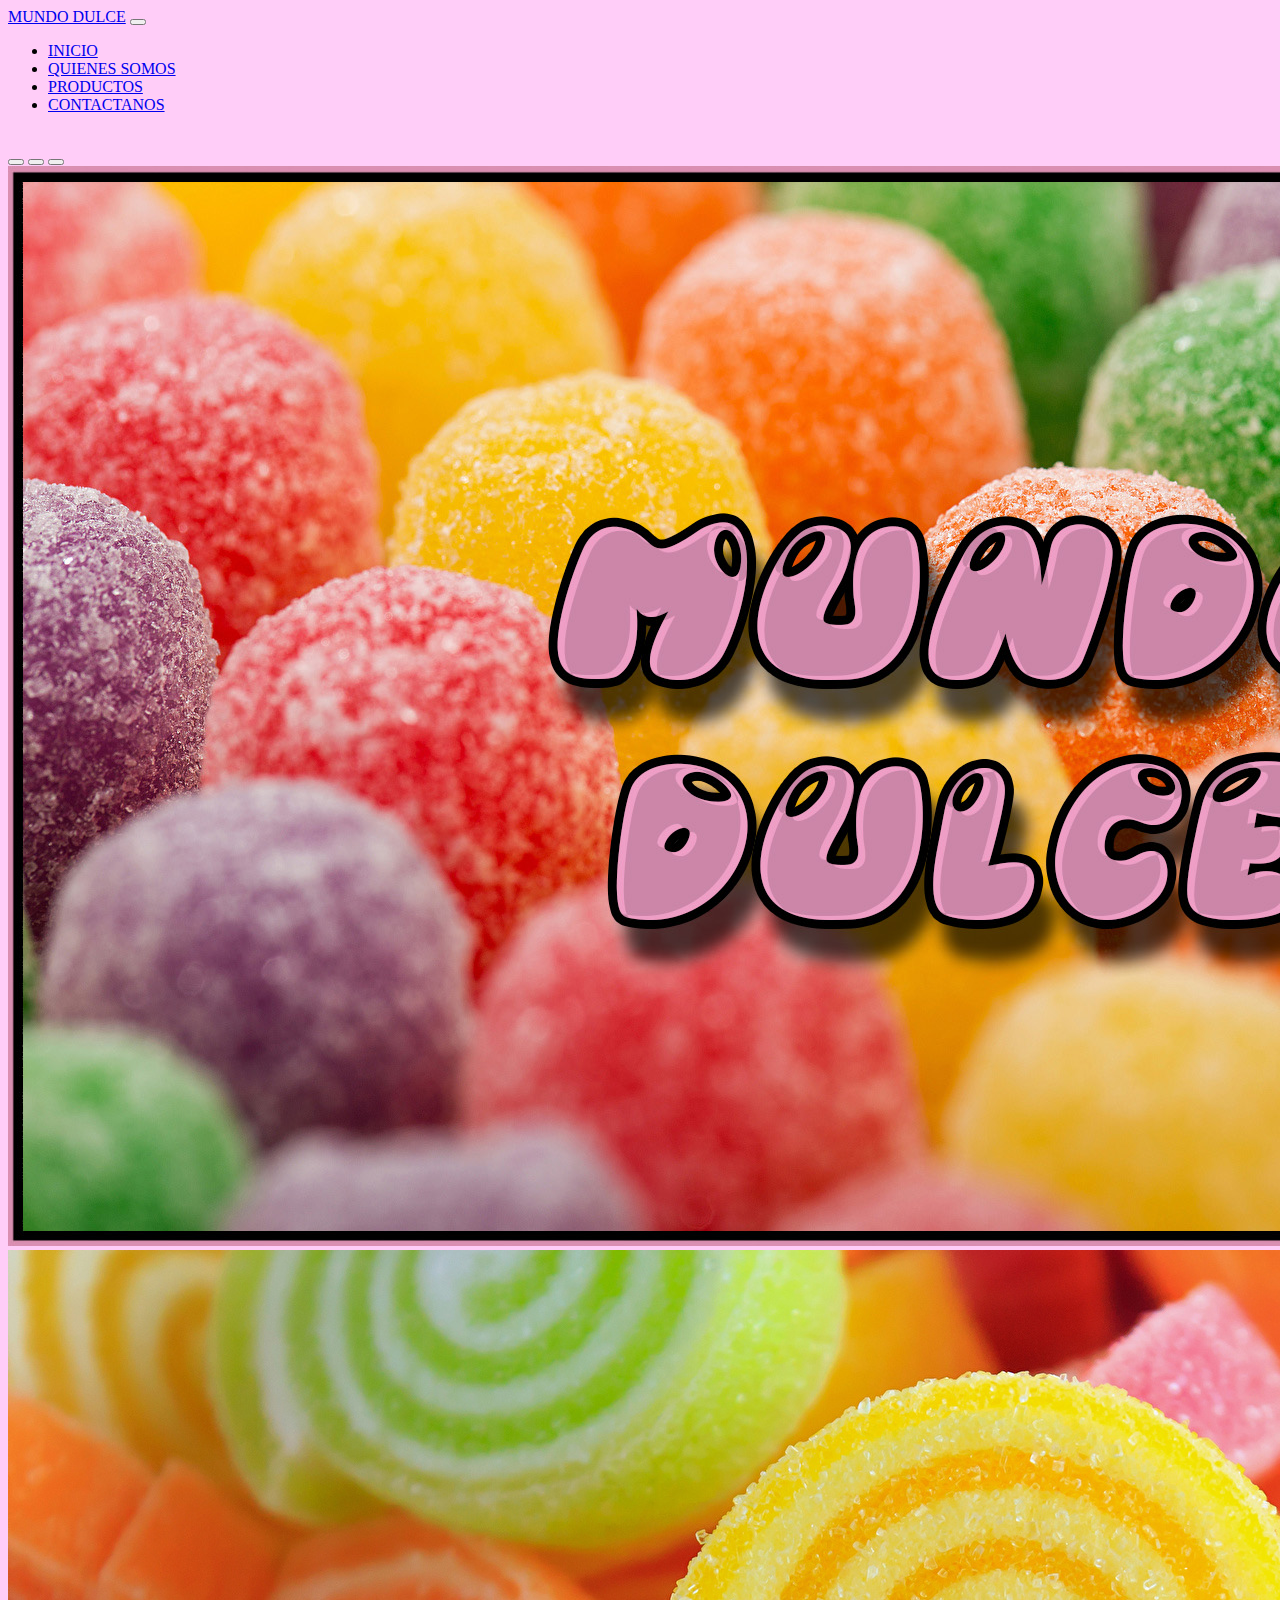
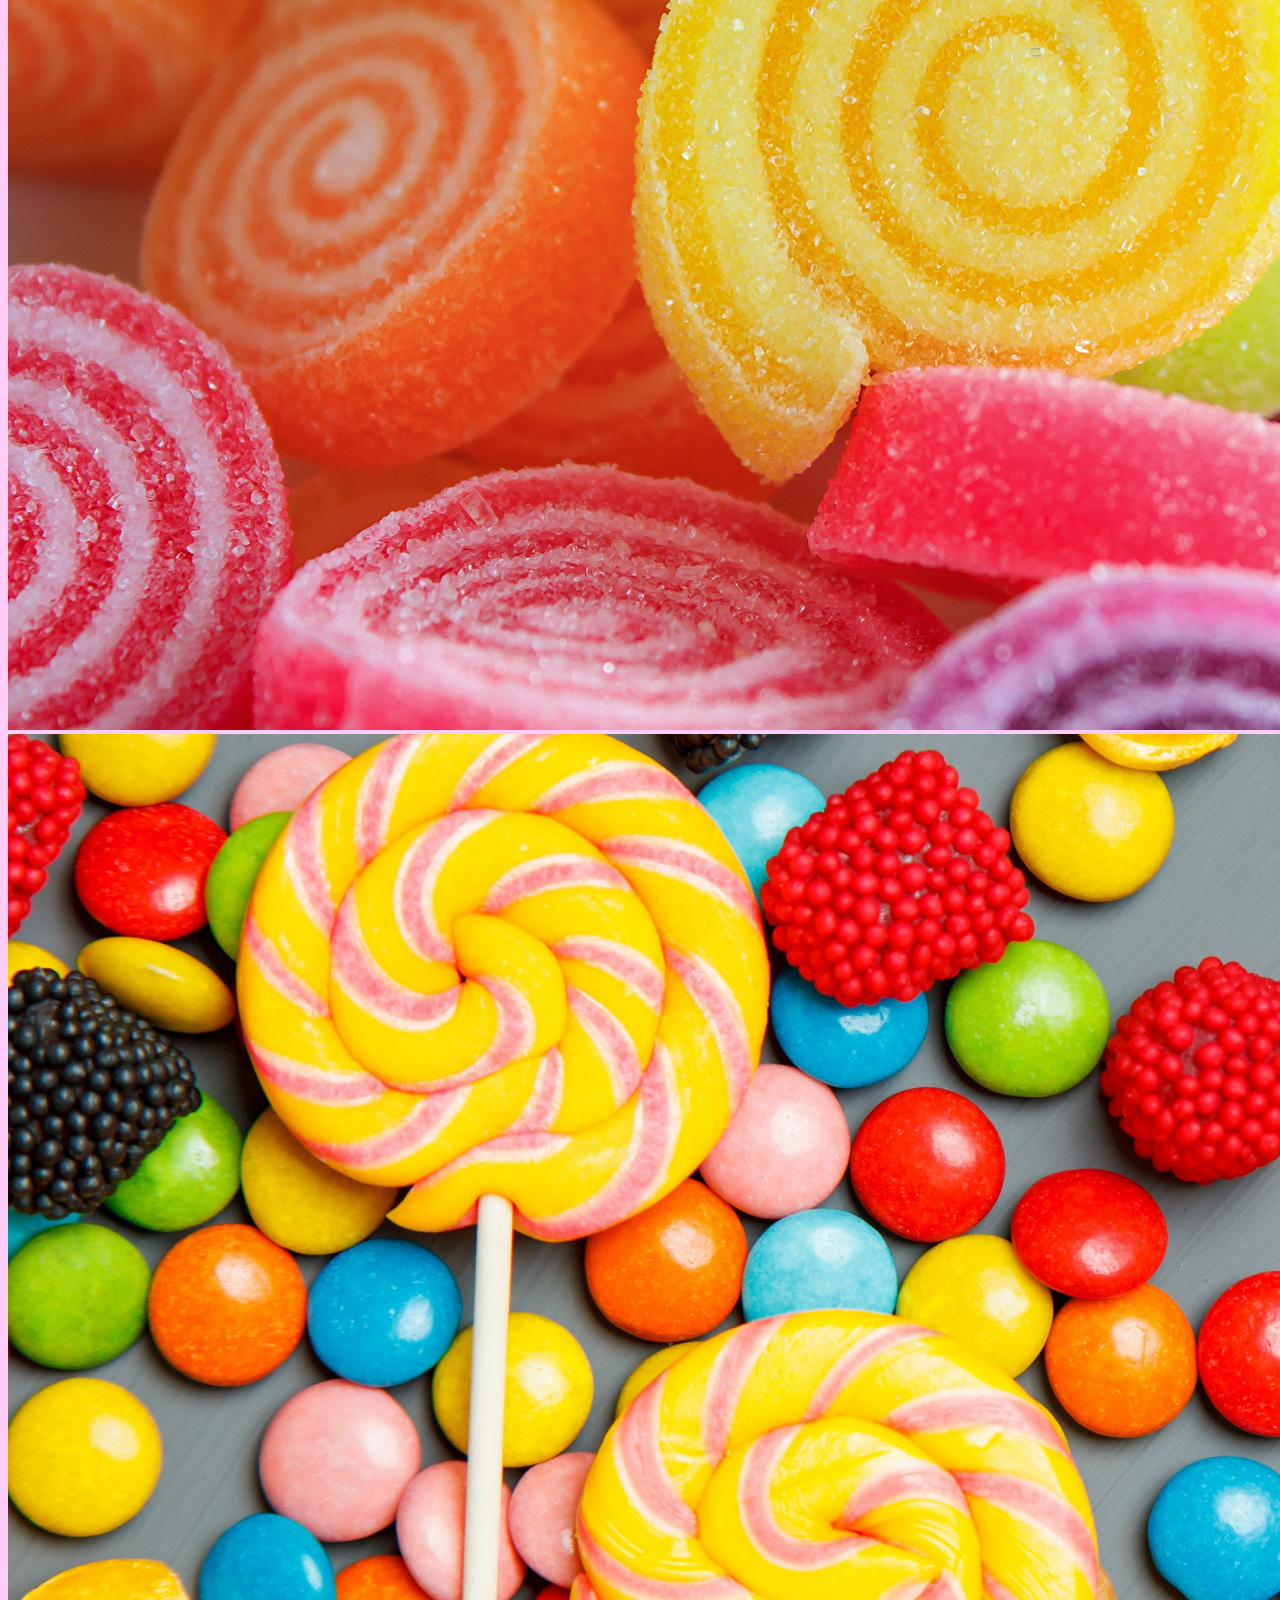
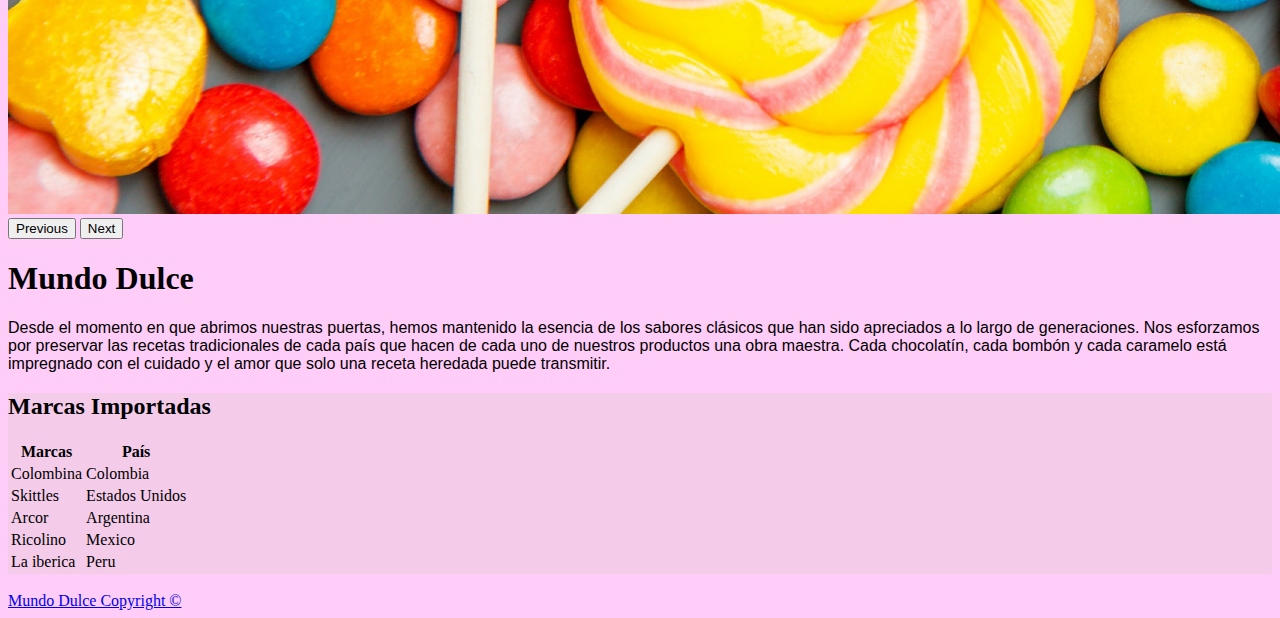
<file: 880-1_George Pereira_Melissa_Villela_Taller_Formativo/html/index.html>
<!DOCTYPE html>
<html lang="en">
<head>
    <meta charset="UTF-8">
    <meta name="viewport" content="width=device-width, initial-scale=1.0">

    <link href="https://cdn.jsdelivr.net/npm/bootstrap@5.1.3/dist/css/bootstrap.min.css" rel="stylesheet" integrity="sha384-1BmE4kWBq78iYhFldvKuhfTAU6auU8tT94WrHftjDbrCEXSU1oBoqyl2QvZ6jIW3" crossorigin="anonymous">

    <script src="https://cdn.jsdelivr.net/npm/bootstrap@5.1.3/dist/js/bootstrap.bundle.min.js" integrity="sha384-ka7Sk0Gln4gmtz2MlQnikT1wXgYsOg+OMhuP+IlRH9sENBO0LRn5q+8nbTov4+1p" crossorigin="anonymous"></script>
    
    <link rel="stylesheet" href="css/estilo.css">

    <title>MUNDO DULCE</title>
</head> 
<body>
<!-- navbar MENU-->

    <nav class="navbar navbar-expand-lg navbar-dark bg-dark">
        <div class="container-fluid">
          <a class="navbar-brand" href="#">MUNDO DULCE</a>
          <button class="navbar-toggler" type="button" data-bs-toggle="collapse" data-bs-target="#navbarNav" aria-controls="navbarNav" aria-expanded="false" aria-label="Toggle navigation">
            <span class="navbar-toggler-icon"></span>
          </button>
          <div class="collapse navbar-collapse" id="navbarNav">
            <ul class="navbar-nav ms-auto">
              <li class="nav-item">
                <a class="nav-link active" aria-current="page" href="index.html">INICIO</a>
              </li>
            
              <li class="nav-item">
                <a class="nav-link active " href="quienes-somos.html">QUIENES SOMOS</a>
                
              </li>
              <li class="nav-item">
                
                <a class="nav-link active" href="productos.html">PRODUCTOS</a>
              </li>
            </li>
            <li class="nav-item">
              
              <a class="nav-link active" href="formulario.html">CONTACTANOS</a>
            </li>
            </ul>
          </div>
        </div>
      </nav>
    <div class="container" my-4>
     <div class="row">

        

<!-- Carrusel-->
<br>
<div id="carouselExampleIndicators" class="carousel slide" data-bs-ride="carousel">
  <div class="carousel-indicators">
    <button type="button" data-bs-target="#carouselExampleIndicators" data-bs-slide-to="0" class="active" aria-current="true" aria-label="Slide 1"></button>
    <button type="button" data-bs-target="#carouselExampleIndicators" data-bs-slide-to="1" aria-label="Slide 2"></button>
    <button type="button" data-bs-target="#carouselExampleIndicators" data-bs-slide-to="2" aria-label="Slide 3"></button>
  </div>
  <div class="carousel-inner mt-5 mb-5">
    <div class="carousel-item active">
      <img src="img/portada11.jpg" class="d-block w-100" alt="...">
    </div>
    <div class="carousel-item">
      <img src="img/portada2.jfif" class="d-block w-100" alt="...">
    </div>
    <div class="carousel-item">
      <img src="img/portada3.jpg" class="d-block w-100" alt="...">
    </div>
  </div>
  <button class="carousel-control-prev" type="button" data-bs-target="#carouselExampleIndicators" data-bs-slide="prev">
    <span class="carousel-control-prev-icon" aria-hidden="true"></span>
    <span class="visually-hidden">Previous</span>
  </button>
  <button class="carousel-control-next" type="button" data-bs-target="#carouselExampleIndicators" data-bs-slide="next">
    <span class="carousel-control-next-icon" aria-hidden="true"></span>
    <span class="visually-hidden">Next</span>
  </button>
</div>


<h1 class="text-center" class="Titulo">Mundo Dulce </h1> 
<div class="row row-cols-1 row-cols-md-3 g-4 py-1"></div>


<p class="Texto">Desde el momento en que abrimos nuestras puertas, hemos mantenido la esencia de los sabores clásicos que han sido apreciados a lo largo de generaciones. Nos esforzamos por preservar las recetas tradicionales de cada país que hacen de cada uno de nuestros productos una obra maestra. Cada chocolatín, cada bombón y cada caramelo está impregnado con el cuidado y el amor que solo una receta heredada puede transmitir.</p>
<div class="row row-cols-1 row-cols-md-3 g-4 py-5"></div>



        
        <!-- Creando una tabla-->
        <div class="text-center" class="col-sm-12 col-md-4 col-lg-4 col-xl-4 mt-5" style="background-color: rgb(244, 204, 234);">
          <h2> Marcas Importadas</h2>  
          <table class="table table-dark table-striped">
                <thead>
                  <tr>
                    
                    <th> Marcas </th>
                    <th> País </th> 
                  </tr>
                </thead>
                <tbody>
                  <tr>
                    <td> Colombina </td>
                    <td> Colombia</td>
                    
                  </tr>
                  <tr>
                    <td> Skittles </td>
                    <td> Estados Unidos </td>
                    
                  </tr>
                  <tr>
                    <td> Arcor </td>
                    <td> Argentina </td>
                    
                  </tr>
                  <tr>
                    <td> Ricolino </td>
                    <td> Mexico </td>
                    
                  </tr>
                  <tr>
                    <td> La iberica </td>
                    <td> Peru</td>
                    
                  </tr>
                  
                </tbody>
            
            </table> 
        </div>

     </div>
    </div>
    <br>
    <footer>
        <div class="container-fluid bg-dark p-1 text-center">
            <div class="row">
                <div class="col"><a href="#" class="text-decoration-none text-success">Mundo Dulce Copyright ©</a> </div>
               

            </div>

        </div>
    </footer>
</body>
</html>
</file>
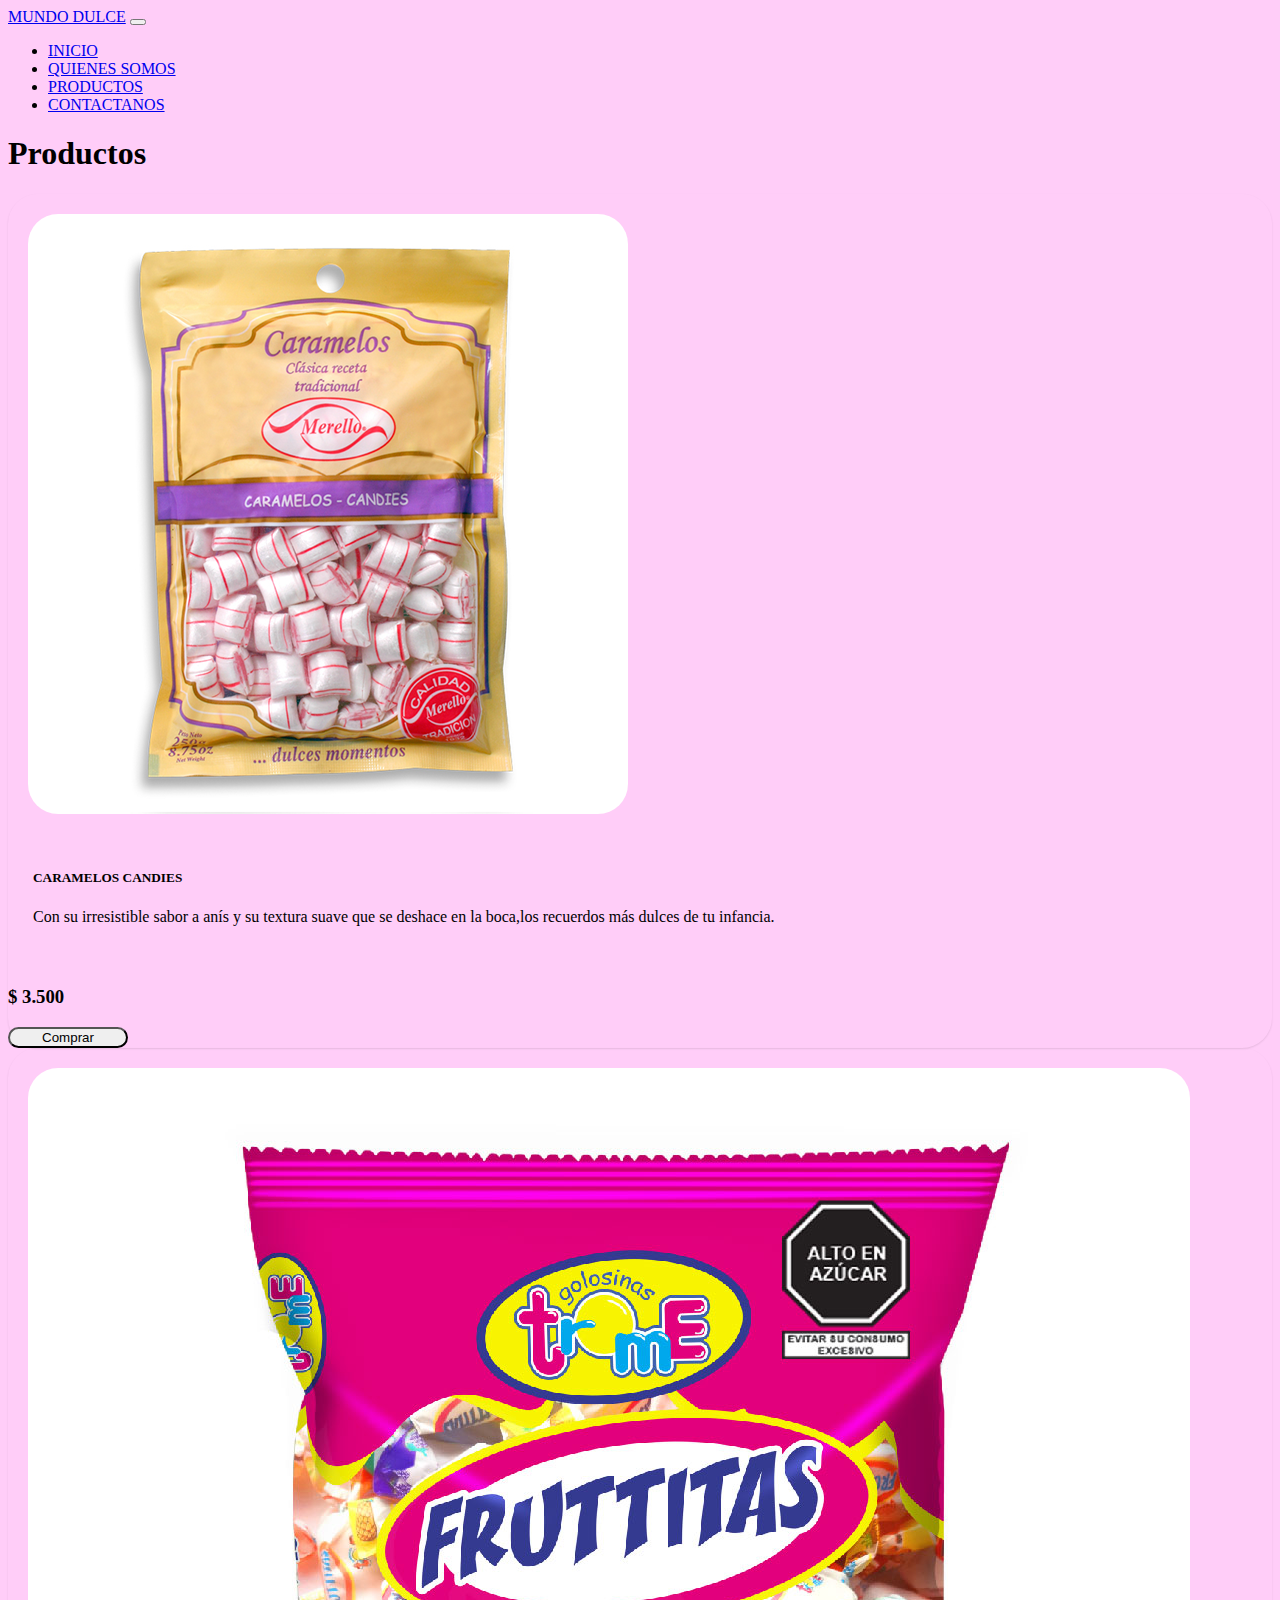
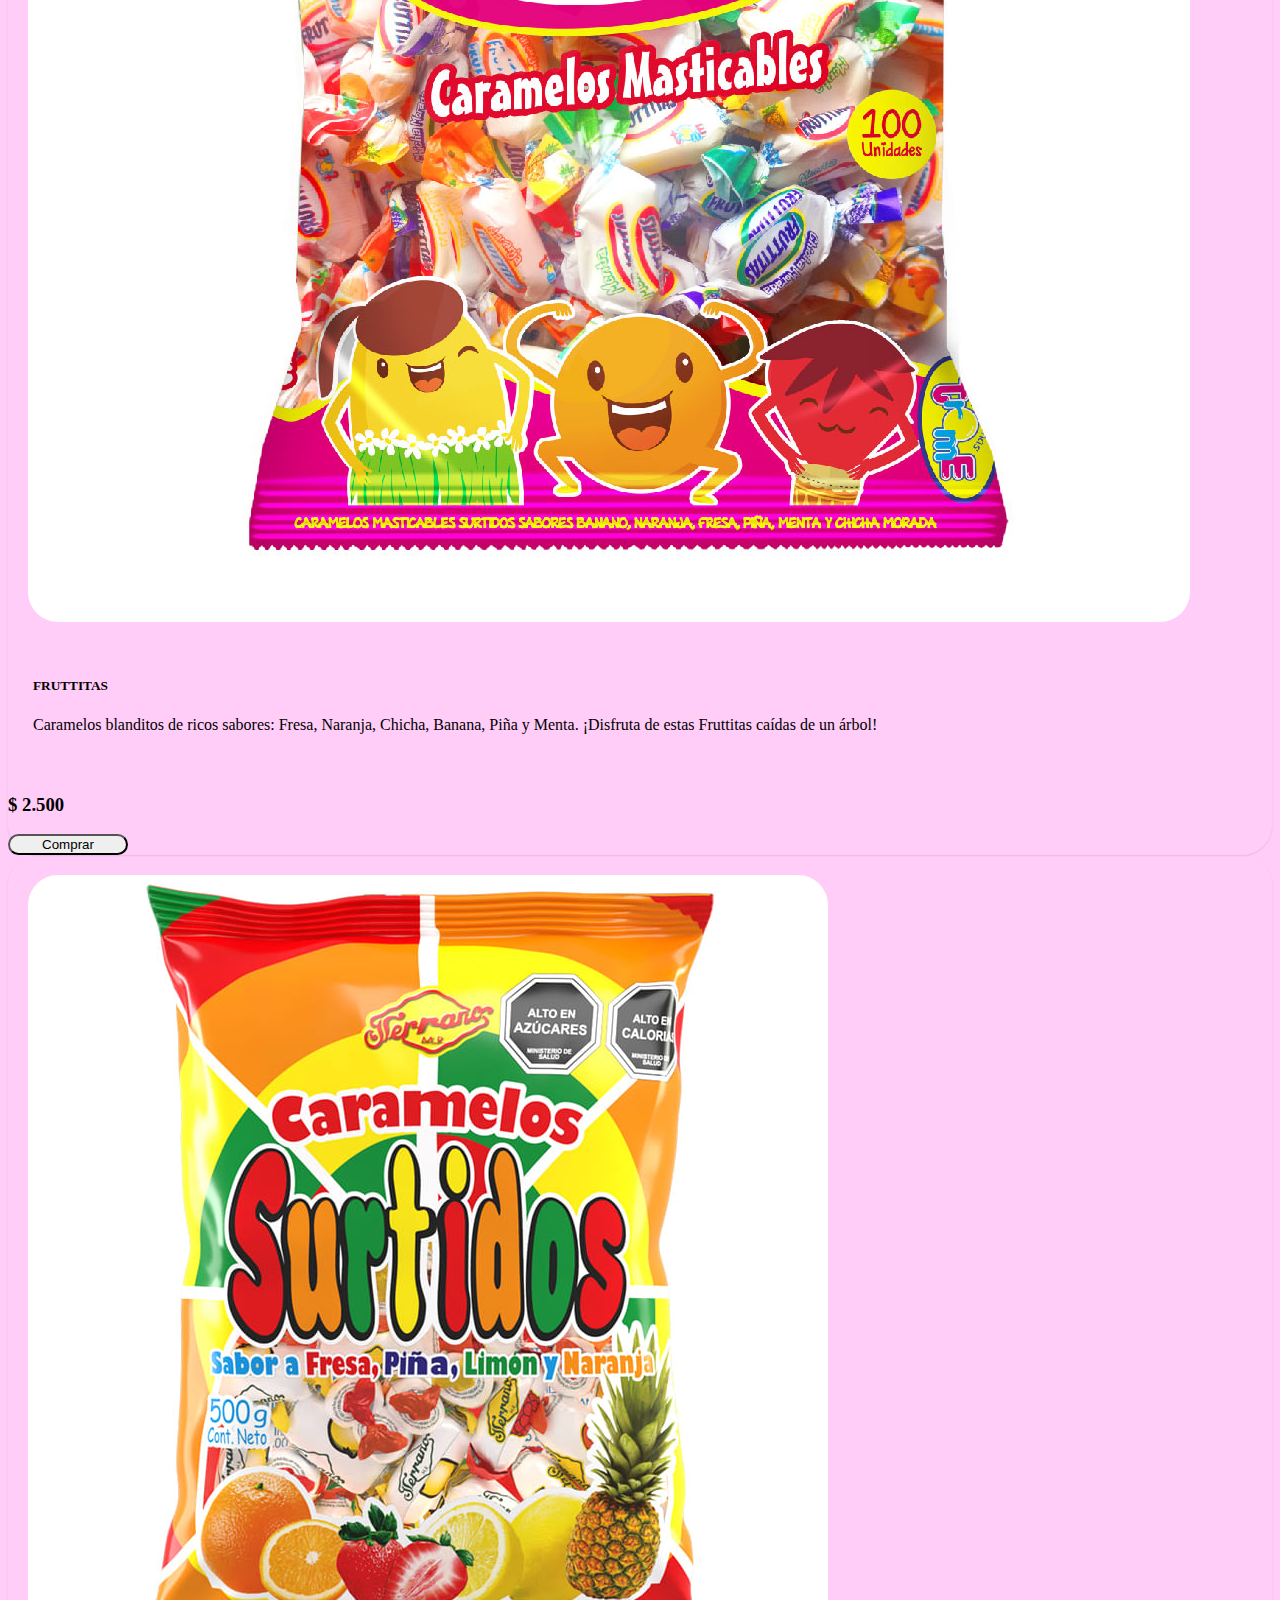
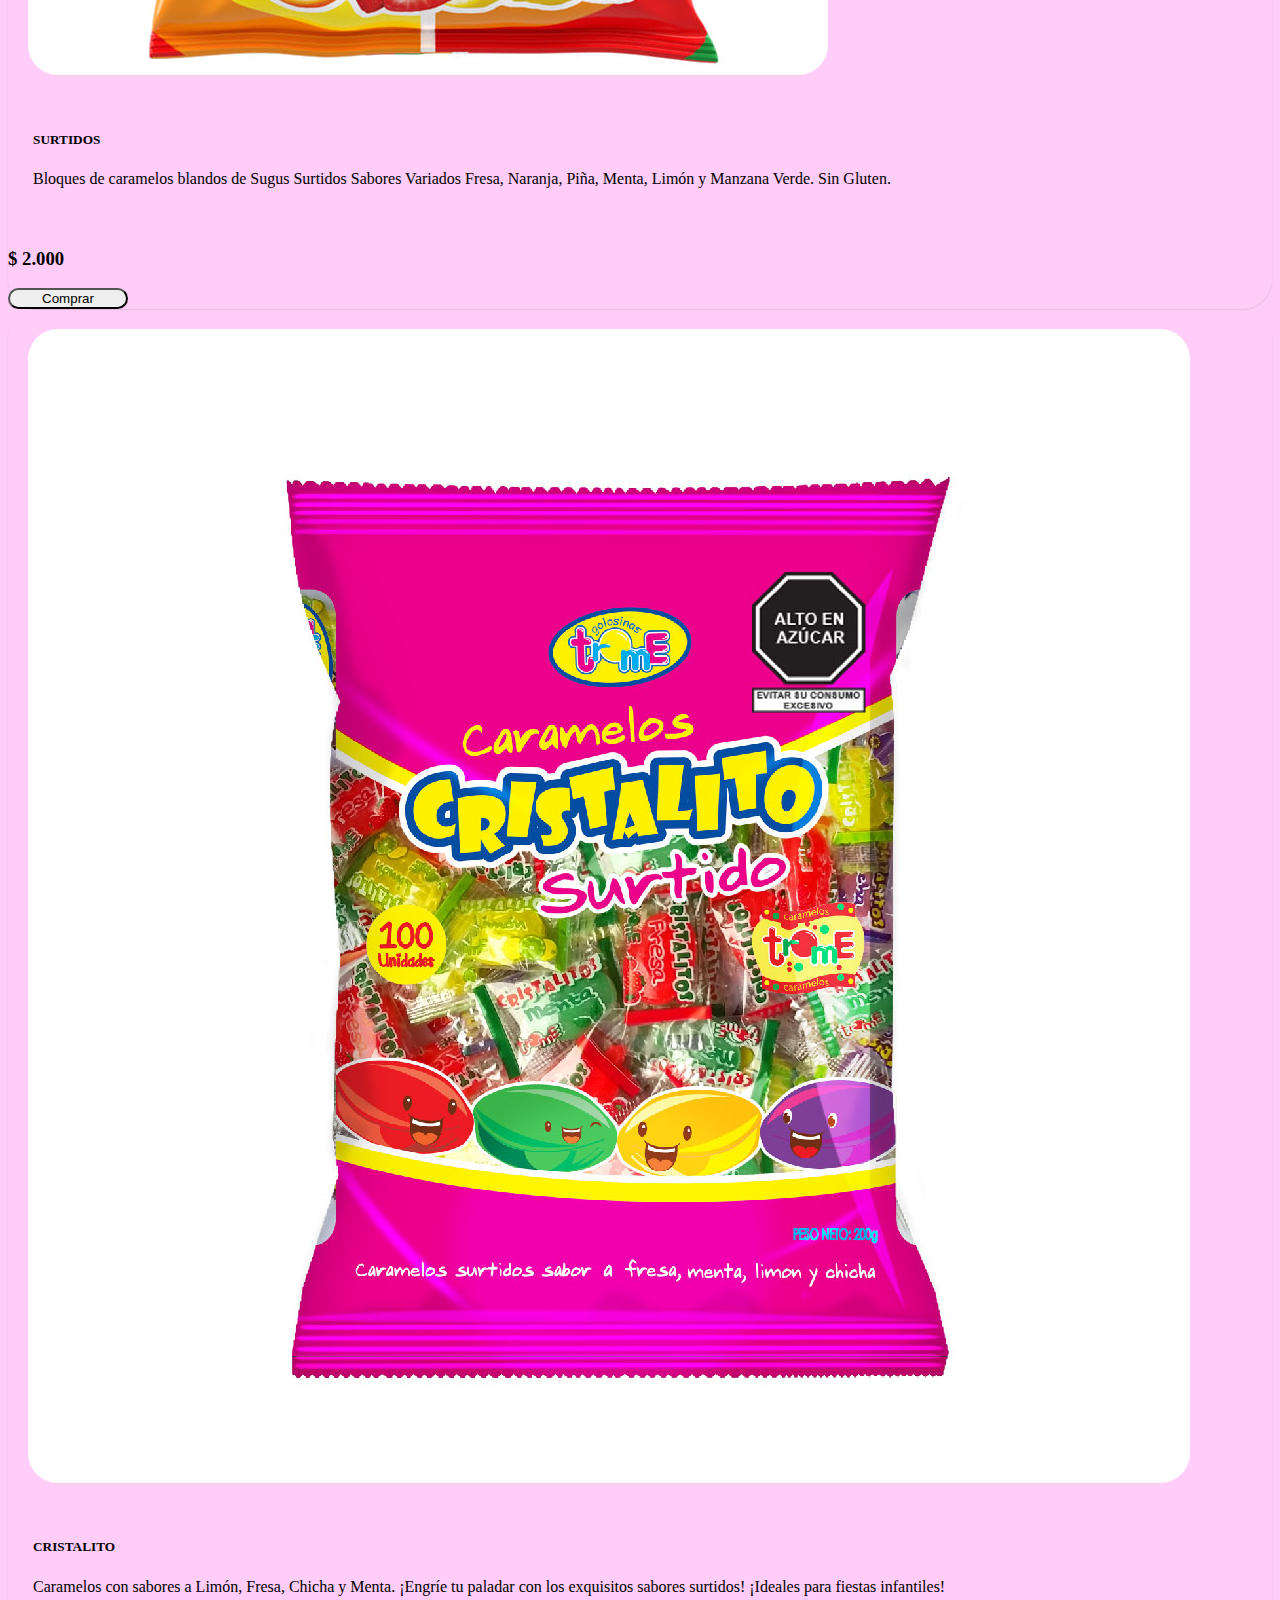
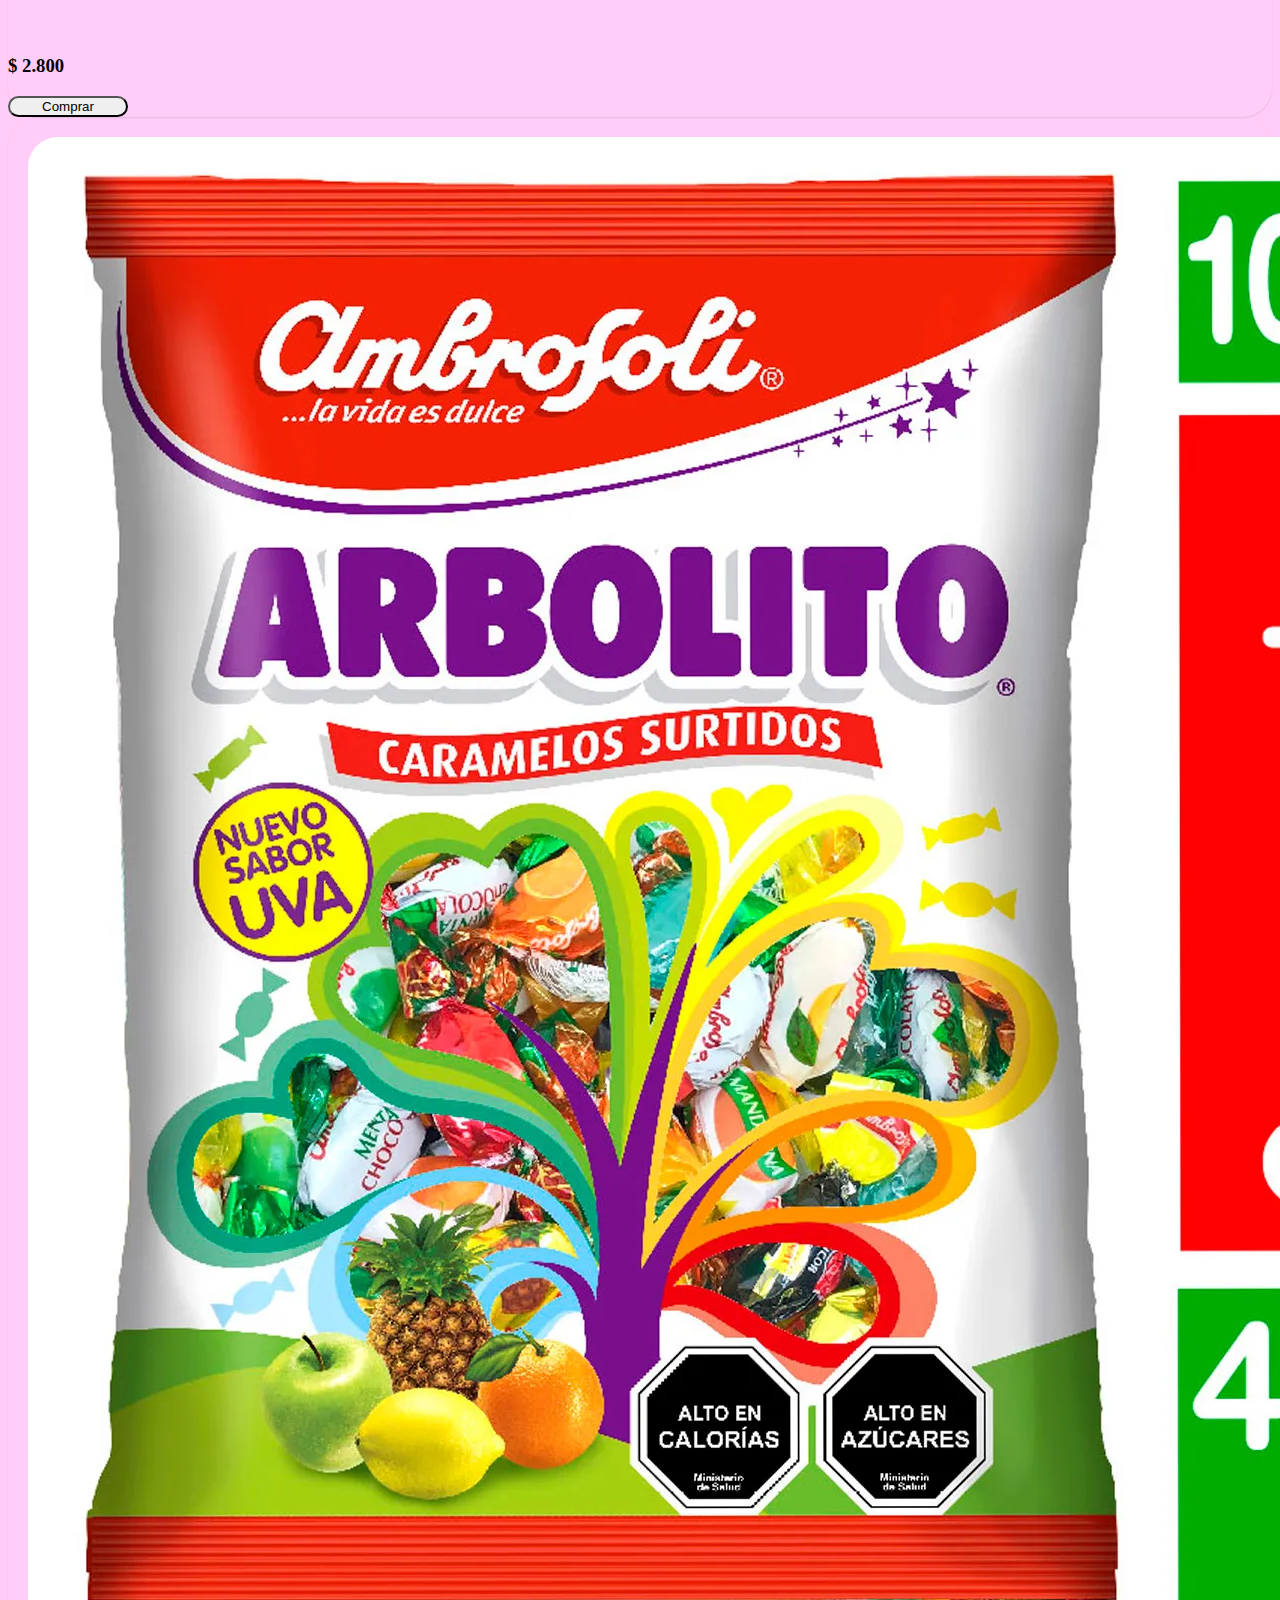
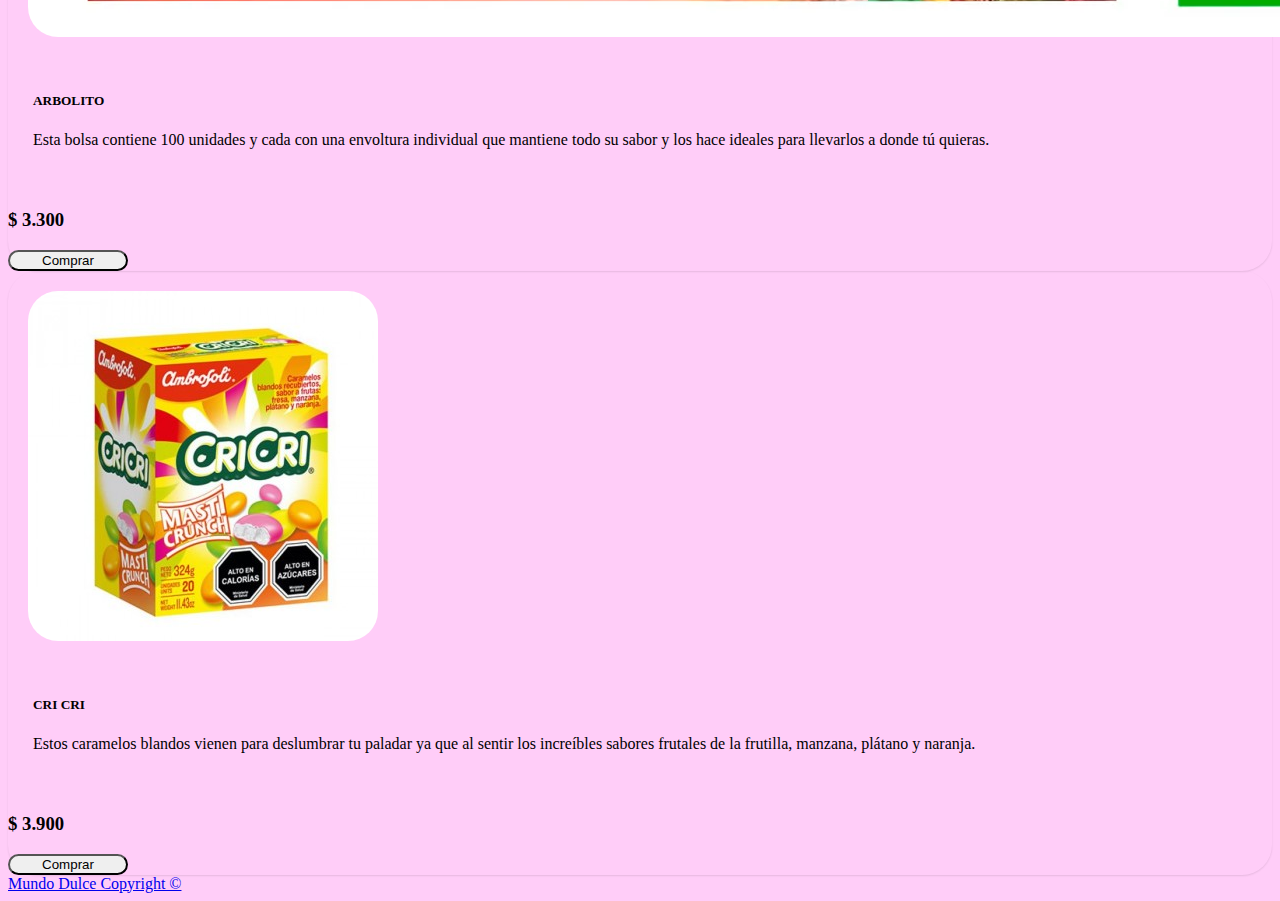
<file: 880-1_George Pereira_Melissa_Villela_Taller_Formativo/html/productos.html>
<!DOCTYPE html>
<html lang="en">
<head>
    <meta charset="UTF-8">
    <meta name="viewport" content="width=device-width, initial-scale=1.0">

    <link href="https://cdn.jsdelivr.net/npm/bootstrap@5.1.3/dist/css/bootstrap.min.css" rel="stylesheet" integrity="sha384-1BmE4kWBq78iYhFldvKuhfTAU6auU8tT94WrHftjDbrCEXSU1oBoqyl2QvZ6jIW3" crossorigin="anonymous">

    <script src="https://cdn.jsdelivr.net/npm/bootstrap@5.1.3/dist/js/bootstrap.bundle.min.js" integrity="sha384-ka7Sk0Gln4gmtz2MlQnikT1wXgYsOg+OMhuP+IlRH9sENBO0LRn5q+8nbTov4+1p" crossorigin="anonymous"></script>
    
    <link rel="stylesheet" href="css/estilo.css">

    <title>MUNDO DULCE</title>
</head> 
<body>
<!-- navbar MENU-->

    <nav class="navbar navbar-expand-lg navbar-dark bg-dark">
        <div class="container-fluid">
          <a class="navbar-brand" href="#">MUNDO DULCE</a>
          <button class="navbar-toggler" type="button" data-bs-toggle="collapse" data-bs-target="#navbarNav" aria-controls="navbarNav" aria-expanded="false" aria-label="Toggle navigation">
            <span class="navbar-toggler-icon"></span>
          </button>
          <div class="collapse navbar-collapse" id="navbarNav">
            <ul class="navbar-nav ms-auto">
              <li class="nav-item">
                <a class="nav-link active" aria-current="page" href="index.html">INICIO</a>
              </li>
            
              <li class="nav-item">
                <a class="nav-link active " href="quienes-somos.html">QUIENES SOMOS</a>
                
              </li>
              <li class="nav-item">
                
                <a class="nav-link active" href="productos.html">PRODUCTOS</a>
              </li>
            </li>
            <li class="nav-item">
              
              <a class="nav-link active" href="formulario.html">CONTACTANOS</a>
            </li>
            </ul>
          </div>
        </div>
      </nav>
      
      <!-- CATEGORIA PRODCUTOS-->
    
      <div class="container py-5">
        <h1 class="text-center">Productos</h1>
        <div class="row row-cols-1 row-cols-md-3 g-4 py-5">

            <div class="col">
                <div class="card">
                    <img src="./img/anis.png" class="card-img-top" alt="...">
                    <div class="card-body">
                        <h5 class="card-title">CARAMELOS CANDIES</h5>
                        <p class="card-text">Con su irresistible sabor a anís y su textura suave que se deshace en la boca,los recuerdos más dulces de tu infancia. </p>
                    </div>
                    <div class="mb-5 d-flex justify-content-around">
                        <h3>$ 3.500</h3>
                        <button class="btn btn-primary">Comprar</button>
                    </div>
                </div>
            </div>

            <div class="col">
                <div class="card">
                    <img src="./img/frutitas.jpg" class="card-img-top" alt="...">
                    <div class="card-body">
                        <h5 class="card-title">FRUTTITAS</h5>
                        <p class="card-text">Caramelos blanditos de ricos sabores: Fresa, Naranja, Chicha, Banana, Piña y Menta.
                          ¡Disfruta de estas Fruttitas caídas de un árbol!</p>
                    </div>
                    <div class="mb-5 d-flex justify-content-around">
                        <h3>$ 2.500</h3>
                        <button class="btn btn-primary">Comprar</button>
                    </div>
                </div>
            </div>

            <div class="col">
                <div class="card">
                    <img src="./img/surtidos.jpg" class="card-img-top" alt="...">
                    <div class="card-body">
                        <h5 class="card-title">SURTIDOS</h5>
                        <p class="card-text">Bloques de caramelos blandos de Sugus Surtidos Sabores Variados Fresa, Naranja, Piña, Menta, Limón y Manzana Verde.
                          Sin Gluten.</p>
                    </div>
                    <div class="mb-5 d-flex justify-content-around">
                        <h3>$ 2.000</h3>
                        <button class="btn btn-primary">Comprar</button>
                    </div>
                </div>
            </div>

            <div class="col">
                <div class="card">
                    <img src="./img/cristalito.jpg" class="card-img-top" alt="...">
                    <div class="card-body">
                        <h5 class="card-title">CRISTALITO</h5>
                        <p class="card-text">Caramelos con sabores a Limón, Fresa, Chicha y Menta.
                          ¡Engríe tu paladar con los exquisitos sabores surtidos! ¡Ideales para fiestas infantiles!</p>
                    </div>
                    <div class="mb-5 d-flex justify-content-around">
                        <h3>$ 2.800</h3>
                        <button class="btn btn-primary">Comprar</button>
                    </div>
                </div>
            </div>

            <div class="col">
                <div class="card">
                    <img src="./img/arbolito.webp" class="card-img-top" alt="...">
                    <div class="card-body">
                        <h5 class="card-title">ARBOLITO</h5>
                        <p class="card-text">Esta bolsa contiene 100 unidades y cada con una envoltura individual que mantiene todo su sabor y los hace ideales para llevarlos a donde tú quieras.
                          </p>
                    </div>
                    <div class="mb-5 d-flex justify-content-around">
                        <h3>$ 3.300</h3>
                        <button class="btn btn-primary">Comprar</button>
                    </div>
                </div>
            </div>

            <div class="col">
                <div class="card">
                    <img src="./img/cricri.jpg" class="card-img-top" alt="...">
                    <div class="card-body">
                        <h5 class="card-title">CRI CRI</h5>
                        <p class="card-text"> Estos caramelos blandos vienen para deslumbrar tu paladar ya que al sentir los increíbles sabores frutales de la frutilla, manzana, plátano y naranja.</p>
                    </div>
                    <div class="mb-5 d-flex justify-content-around">
                        <h3>$ 3.900</h3>
                        <button class="btn btn-primary">Comprar</button>
                    </div>
                </div>
            </div>


        </div>
    </div>
    <script src="https://cdn.jsdelivr.net/npm/bootstrap@5.0.2/dist/js/bootstrap.bundle.min.js"
        integrity="sha384-MrcW6ZMFYlzcLA8Nl+NtUVF0sA7MsXsP1UyJoMp4YLEuNSfAP+JcXn/tWtIaxVXM"
        crossorigin="anonymous"></script>

        <footer>
          <div class="container-fluid bg-dark p-1 text-center">
              <div class="row">
                  <div class="col"><a href="#" class="text-decoration-none text-success"> Mundo Dulce Copyright ©</a> </div>
                 
  
              </div>
  
          </div>
      </footer>
</file>
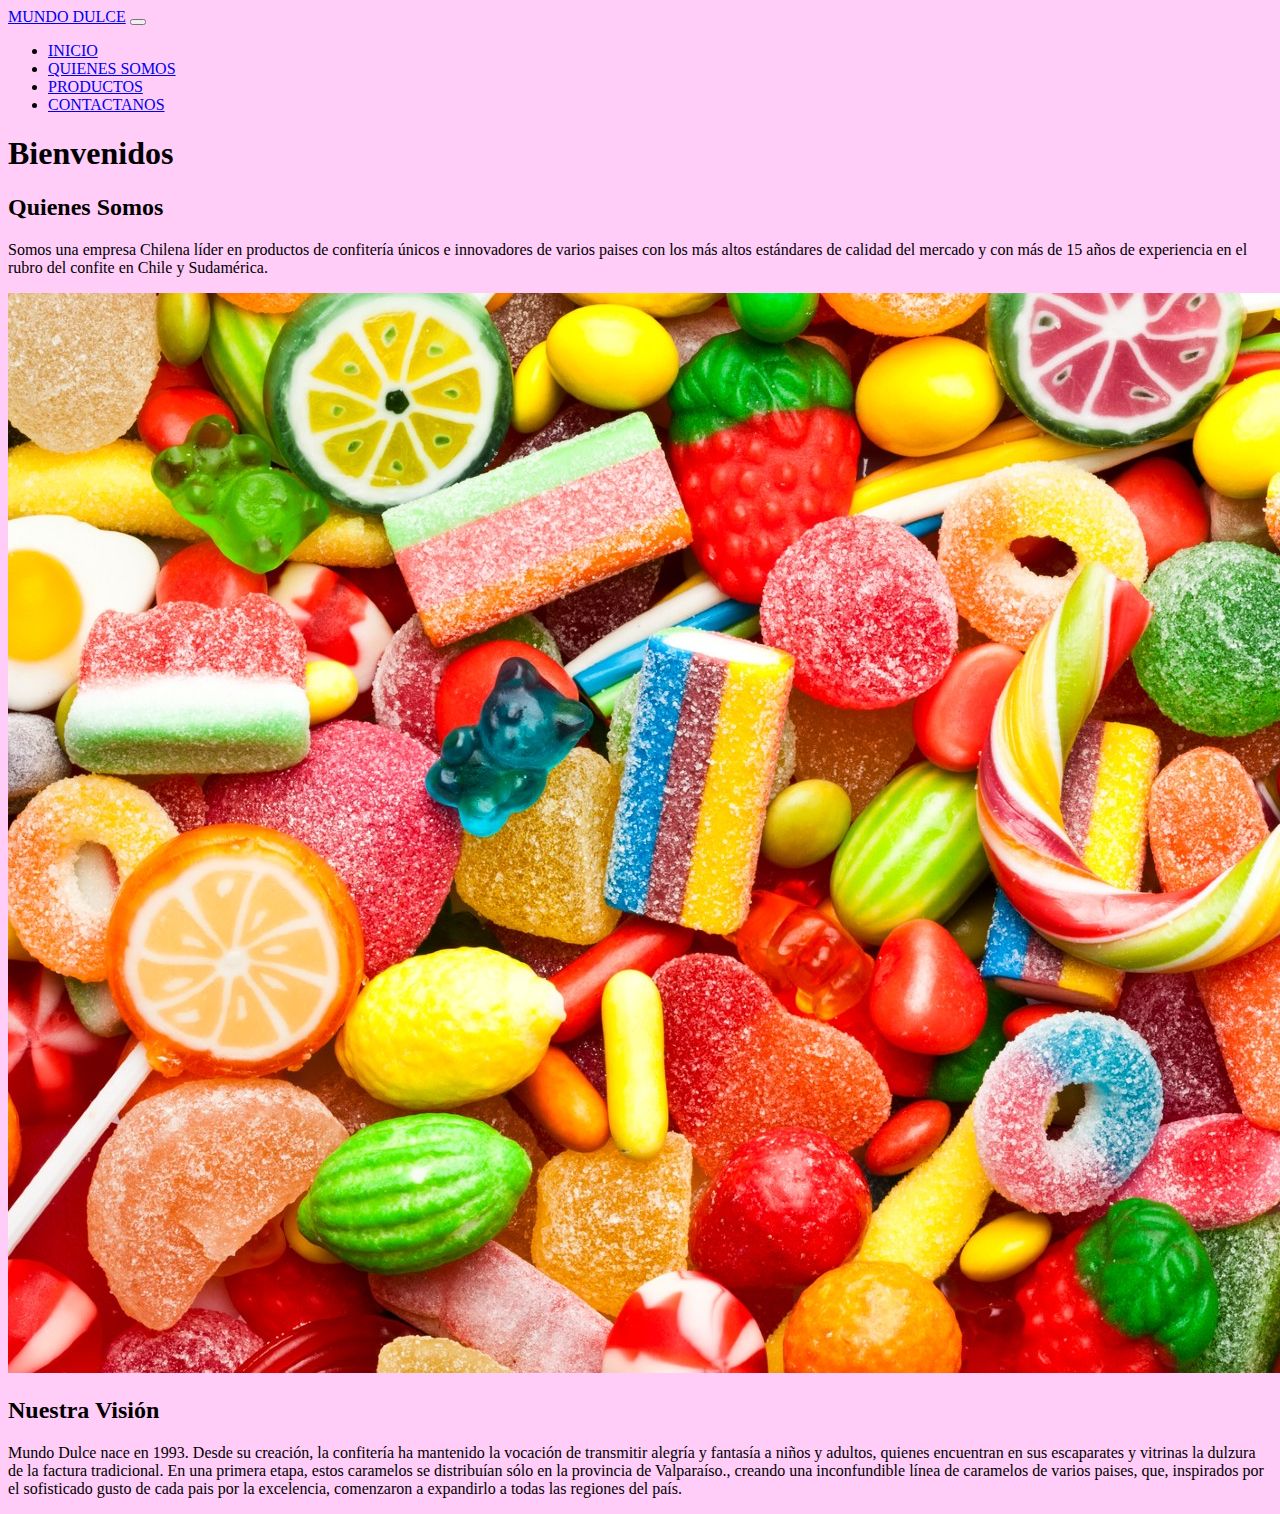
<file: 880-1_George Pereira_Melissa_Villela_Taller_Formativo/html/quienes-somos.html>
<!DOCTYPE html>
<html lang="en">
<head>
    <meta charset="UTF-8">
    <meta name="viewport" content="width=device-width, initial-scale=1.0">

    <link href="https://cdn.jsdelivr.net/npm/bootstrap@5.1.3/dist/css/bootstrap.min.css" rel="stylesheet" integrity="sha384-1BmE4kWBq78iYhFldvKuhfTAU6auU8tT94WrHftjDbrCEXSU1oBoqyl2QvZ6jIW3" crossorigin="anonymous">

    <script src="https://cdn.jsdelivr.net/npm/bootstrap@5.1.3/dist/js/bootstrap.bundle.min.js" integrity="sha384-ka7Sk0Gln4gmtz2MlQnikT1wXgYsOg+OMhuP+IlRH9sENBO0LRn5q+8nbTov4+1p" crossorigin="anonymous"></script>
    
    <link rel="stylesheet" href="css/estilo.css">

    <title>MUNDO DULCE</title>
</head> 
<body>
<!-- navbar MENU-->

    <nav class="navbar navbar-expand-lg navbar-dark bg-dark">
        <div class="container-fluid">
          <a class="navbar-brand" href="#">MUNDO DULCE</a>
          <button class="navbar-toggler" type="button" data-bs-toggle="collapse" data-bs-target="#navbarNav" aria-controls="navbarNav" aria-expanded="false" aria-label="Toggle navigation">
            <span class="navbar-toggler-icon"></span>
          </button>
          <div class="collapse navbar-collapse" id="navbarNav">
            <ul class="navbar-nav ms-auto">
              <li class="nav-item">
                <a class="nav-link active" aria-current="page" href="index.html">INICIO</a>
              </li>
            
              <li class="nav-item">
                <a class="nav-link active " href="quienes-somos.html">QUIENES SOMOS</a>
                
              </li>
              <li class="nav-item">
                
                <a class="nav-link active" href="productos.html">PRODUCTOS</a>
              </li>
            </li>
            <li class="nav-item">
              
              <a class="nav-link active" href="formulario.html">CONTACTANOS</a>
            </li>
            </ul>
          </div>
        </div>
      </nav>
    <div class="container">
      <div class="row mt-5 mb-5 justify-content-center">
         <div class="col-sm-8 pt-5 pb-5 ">
           
           <h1 class="text-center">Bienvenidos</h1>

           <h2 class="mt-5">Quienes Somos</h2>
           <p>Somos una empresa Chilena líder en productos de confitería únicos e innovadores de varios paises con los más altos estándares de calidad del mercado y con más de 15 años de experiencia en el rubro del confite en Chile y Sudamérica.
           </p>
           <img src="img/quienesomos.jpg" class="img-fluid mx-auto d-block mt-5 mb-5">

           <h2 class="mt-5">Nuestra Visión</h2>
           <p>Mundo Dulce nace en 1993. Desde su creación, la confitería ha mantenido la vocación de transmitir alegría y fantasía a niños y adultos, quienes encuentran en sus escaparates y vitrinas la dulzura de la factura tradicional. En una primera etapa, estos caramelos se distribuían sólo en la provincia de Valparaíso., creando una inconfundible línea de caramelos de varios paises, que, inspirados por el sofisticado gusto de cada pais por la excelencia, comenzaron a expandirlo a todas las regiones del país.</p>

          </div>
</file>
<file: 880-1_George Pereira_Melissa_Villela_Taller_Formativo/html/css/estilo.css>
/*h1{
    color: rgb(43, 226, 95);
}*/

body{ 
    background-color: rgb(255, 205, 248);
}
.Titulo{                                              /* Asignando color al titulo por su id */
    color: rgb(0, 0, 0);
    

}


.Texto{                                              /* Asignando color parrafo*/         
    color: rgb(0, 0, 0);
    font-family: Verdana, Geneva, Tahoma, sans-serif;
}


.card-img-top{
    border-radius: 50px;
    padding: 20px;
}
.card{
    border-radius: 30px;
    box-shadow: rgba(0, 0, 0, 0.1) 0px 1px 2px 0px;
}
.card-body{
    padding: 25px;
    margin-top: -15px;
}
.btn-primary{
    border-radius: 50px;
    width: 120px;
}
.btn-primary:hover{
    background-color: rgb(255, 0, 170);
    border: none;
}
h3,h5{
    color: rgb(0, 0, 0);
}
</file>
